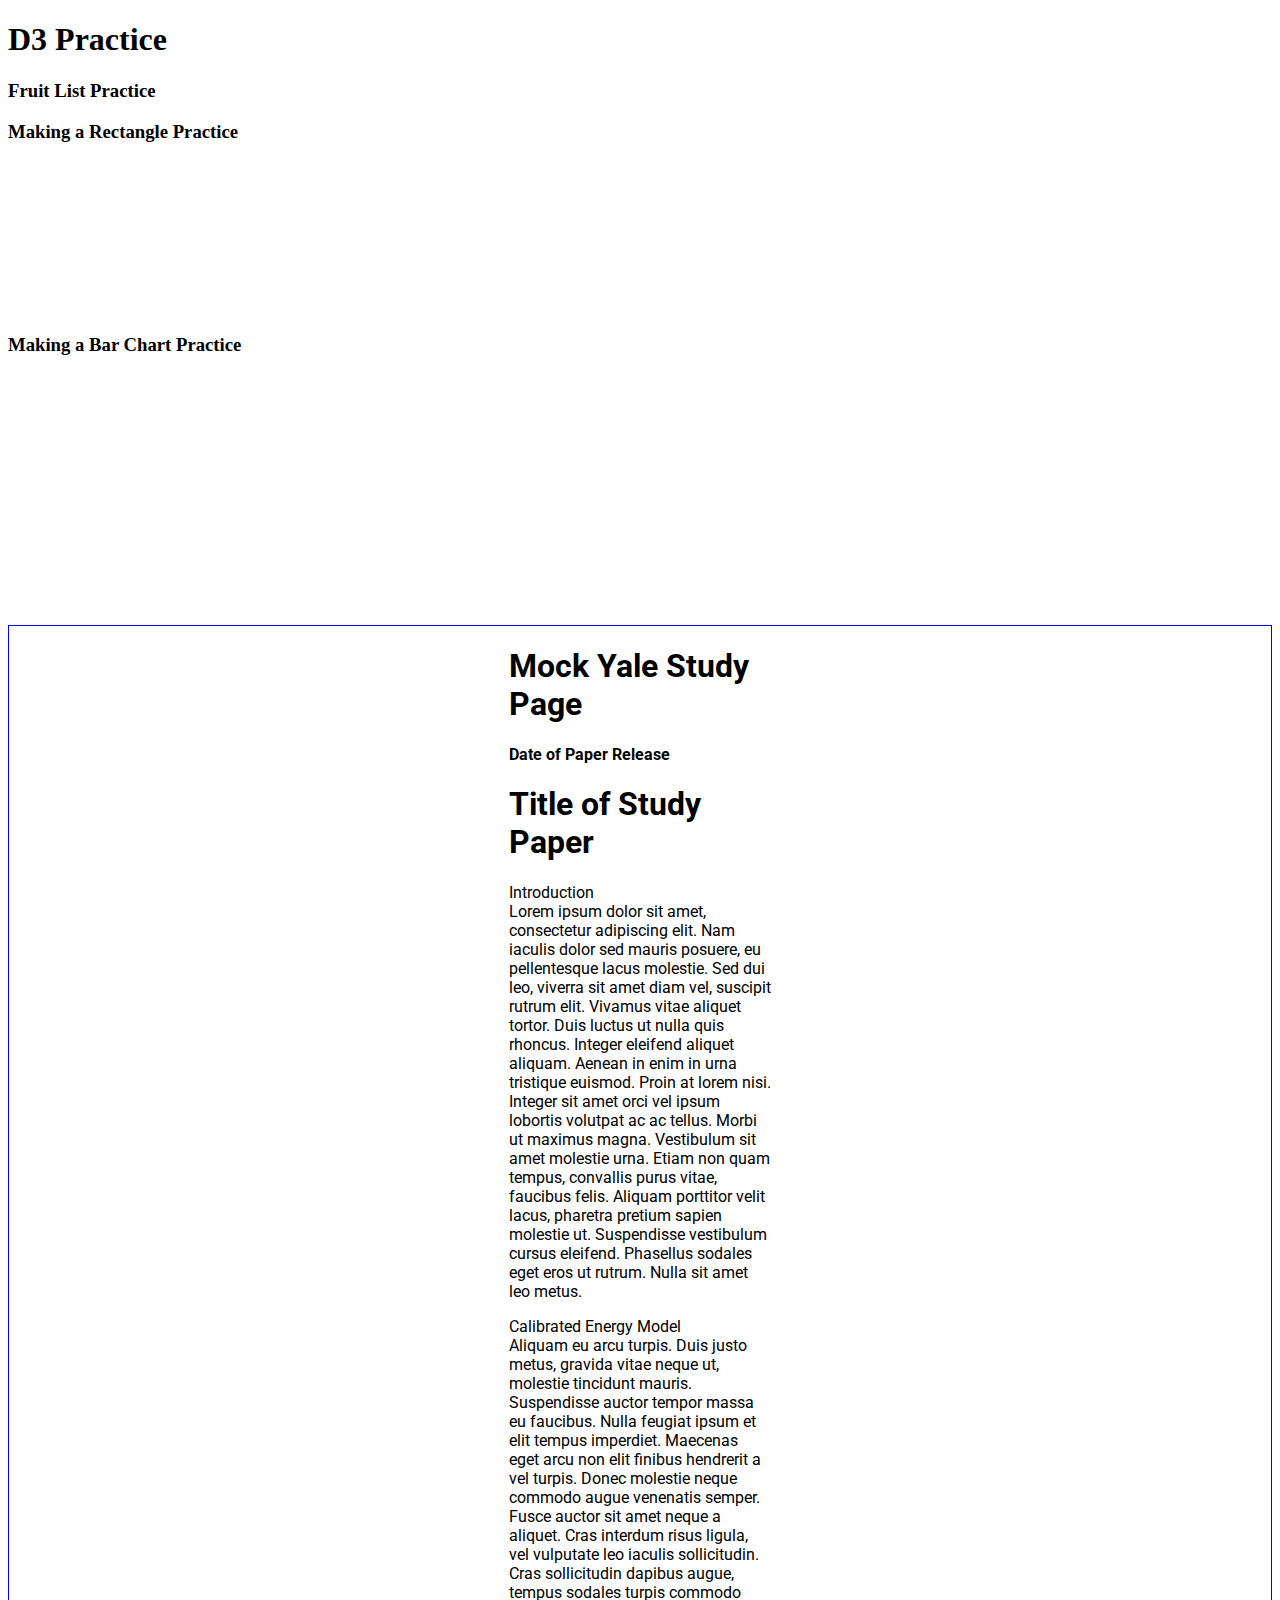
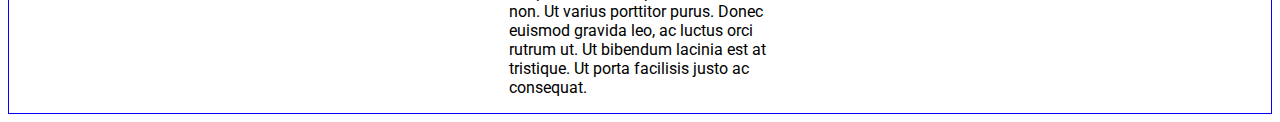
<file: index.html>
<!DOCTYPE html>

<html>
    <head>
        <link rel="stylesheet" type = "text/css" href = "style.css">
        <link href="https://fonts.googleapis.com/css?family=Roboto" rel="stylesheet">

        
        <title>D3 Practice</title>
        <h1>D3 Practice</h1>
    </head>

    <body>
        <div>
            <!--<svg id = "canvas" width = "800" height = "500"></svg>-->
            <h3>Fruit List Practice</h3>
            <ul></ul>
            <h3>Making a Rectangle Practice</h3>
            <svg id = 'rect'></svg>
            <h3>Making a Bar Chart Practice</h3>
            <svg id = "chart" width='200' height = '250'></svg>
        </div>

        <div class = "paper">
        <h1>Mock Yale Study Page</h1>

        <h4>Date of Paper Release</h3>

        <h1>Title of Study Paper</h1>

        <p>
            Introduction
            </br>
            Lorem ipsum dolor sit amet, consectetur adipiscing elit. Nam iaculis dolor sed mauris posuere, eu pellentesque lacus molestie. Sed dui leo, viverra sit amet diam vel, suscipit rutrum elit. Vivamus vitae aliquet tortor. Duis luctus ut nulla quis rhoncus. Integer eleifend aliquet aliquam. Aenean in enim in urna tristique euismod. Proin at lorem nisi. Integer sit amet orci vel ipsum lobortis volutpat ac ac tellus. Morbi ut maximus magna. Vestibulum sit amet molestie urna. Etiam non quam tempus, convallis purus vitae, faucibus felis. Aliquam porttitor velit lacus, pharetra pretium sapien molestie ut. Suspendisse vestibulum cursus eleifend. Phasellus sodales eget eros ut rutrum. Nulla sit amet leo metus.
        </p>

        <p>
            Calibrated Energy Model
            </br>
            Aliquam eu arcu turpis. Duis justo metus, gravida vitae neque ut, molestie tincidunt mauris. Suspendisse auctor tempor massa eu faucibus. Nulla feugiat ipsum et elit tempus imperdiet. Maecenas eget arcu non elit finibus hendrerit a vel turpis. Donec molestie neque commodo augue venenatis semper. Fusce auctor sit amet neque a aliquet. Cras interdum risus ligula, vel vulputate leo iaculis sollicitudin. Cras sollicitudin dapibus augue, tempus sodales turpis commodo non. Ut varius porttitor purus. Donec euismod gravida leo, ac luctus orci rutrum ut. Ut bibendum lacinia est at tristique. Ut porta facilisis justo ac consequat.
            
        </p>

        <!--<div class="dropdown">
            <button class="dropbtn">Dropdown</button>
            <div class="dropdown-content">
                <a href="https://elementa.nyc/projects/yale-berkeley-college/img/9_ZoneDiagrams_190205_Conditioning_Systems-01.jpg">Conditioning Systems</a>
                <a href="https://elementa.nyc/projects/yale-berkeley-college/img/ZoneDiagrams_190205_Program-01.jpg">Program</a>
                <a href="https://elementa.nyc/projects/yale-berkeley-college/img/00_ZoneDiagrams_190205_Envelope-01.jpg">Envelope</a>
                <a href="https://elementa.nyc/projects/yale-berkeley-college/img/0_ZoneDiagrams_190205_Bedroom-01.jpg">Bedrooms</a>
                <a href="https://elementa.nyc/projects/yale-berkeley-college/img/1_ZoneDiagrams_190205_CafeDining-01.jpg">Cafe and Dining</a>
            </div>
        </div> -->    

        <div id="thermal-block"></div>

        <div id="building-pic">
            <!--<img id="building-pic" src = "https://elementa.nyc/projects/yale-berkeley-college/img/9_ZoneDiagrams_190205_Conditioning_Systems-01.jpg" alt = "Conditioning Systems">-->
        </div>

 

        

        </div>





    </body>












    <script src='https://d3js.org/d3.v4.min.js'></script>
    <script src = "script.js"></script>

</html>
</file>
<file: style.css>
#chart {
    display: block;
   
}

.paper{

    font-family: 'Roboto', sans-serif;
    margin: auto;
    border: 1px solid blue;
    padding: 0px 500px;

}

/* Style The Dropdown Button */
.dropbtn {
    background-color: #3399ff;
    color: white;
    padding: 16px;
    font-size: 16px;
    border: none;
    cursor: pointer;
  }
  
  /* The container <div> - needed to position the dropdown content */
  .dropdown {
    position: relative;
    display: inline-block;
  }
  
  /* Dropdown Content (Hidden by Default) */
  .dropdown-content {
    display: none;
    position: absolute;
    background-color: #f9f9f9;
    min-width: 160px;
    box-shadow: 0px 8px 16px 0px rgba(0,0,0,0.2);
    z-index: 1;
  }
  
  /* Links inside the dropdown */
  .dropdown-content a {
    color: black;
    padding: 12px 16px;
    text-decoration: none;
    display: block;
  }
  
  /* Change color of dropdown links on hover */
  .dropdown-content a:hover {background-color: #f1f1f1}
  
  /* Show the dropdown menu on hover */
  .dropdown:hover .dropdown-content {
    display: block;
  }
  
  /* Change the background color of the dropdown button when the dropdown content is shown */
  .dropdown:hover .dropbtn {
    background-color: #0073e6;
  }

  #building-pic{
    height: 70%;
    width: 70%;
  }
</file>
